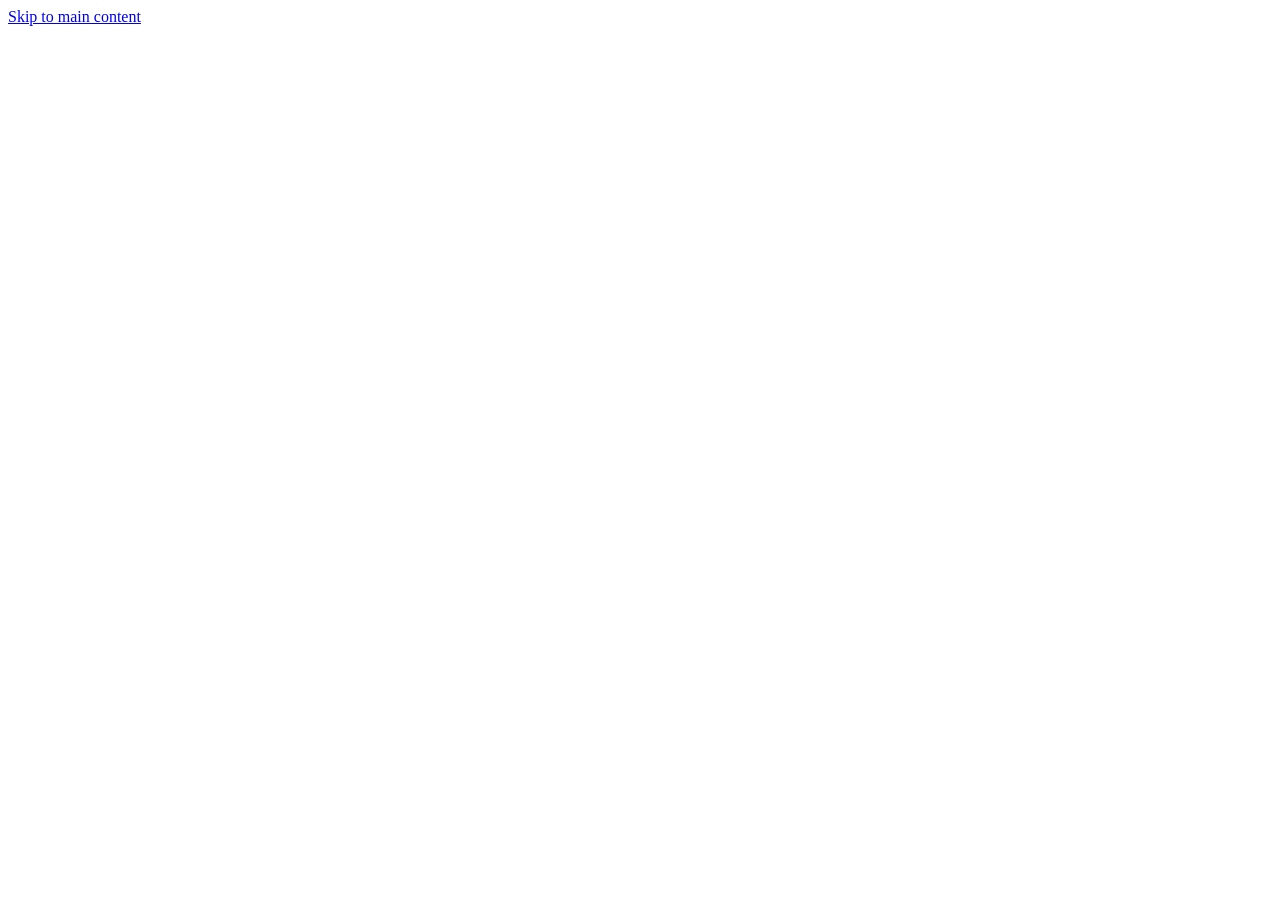
<file: docs/_extensions/mcanouil/atelier/html/scripts/skip-link.html>
<!--
@license MIT
@copyright 2026 Mickaël Canouil
@author Mickaël Canouil
-->
<a href="#quarto-document-content" class="visually-hidden-focusable skip-link">Skip to main content</a>
<script id="skip-link" type="text/javascript">
	// Before Quarto 1.11.2, include-before-body puts the link inside
	// #quarto-document-content, after the navbar, the sidebar and the floating
	// toggle in focus order. Move it to the start of <body>.
	// Fixed upstream in Quarto 1.11.2: https://github.com/quarto-dev/quarto-cli/issues/14684
	// Remove when: the minimum Quarto version is 1.11.2 or later.
	// Not SCSS: focus order follows the DOM order, which CSS cannot change.
	if (!document.querySelector("body > #quarto-skip-link")) {
		document.body.prepend(document.currentScript.previousElementSibling);
	}
</script>
</file>
